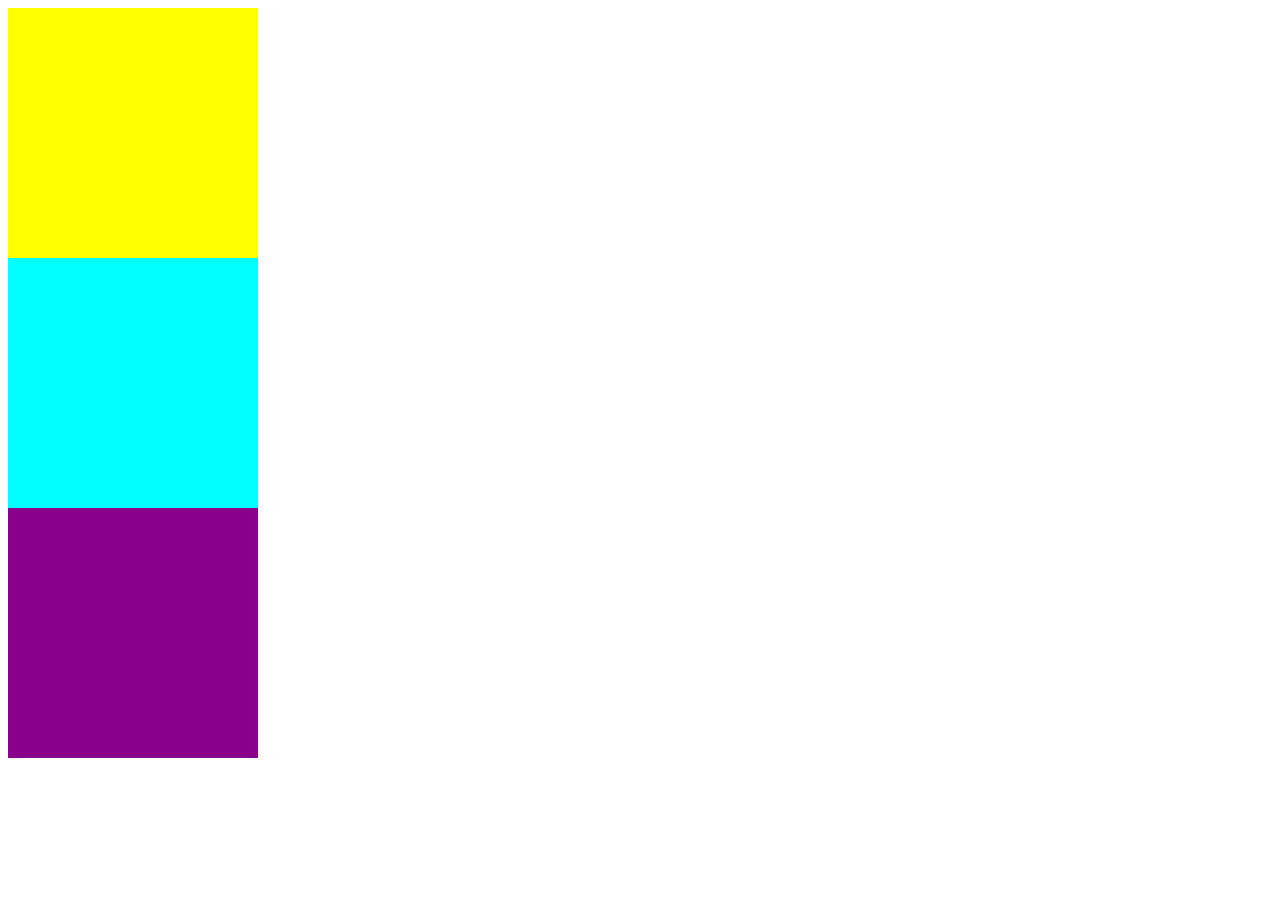
<file: pgm13.html>
<!DOCTYPE html>
<html lang="en">
<head>
    <meta charset="UTF-8">
    <meta name="viewport" content="width=device-width, initial-scale=1.0">
    <title>animation1</title>
    <style>
        .first{
            height: 250px;
            width: 250px;
            background-color: yellow;
            animation-name: example1;
            animation-duration:4s ;
        }
        @keyframes example1 {
            from { background-color: blue;}
            to{background-color: chartreuse;}
            
        }
        .class2{
            height: 250px;
            width: 250px;
            background-color: aqua;
            animation-name: example2;
            animation-duration: 20s;
        }
        @keyframes example2{
            from{background-color: darkorange;
                to { background-color: rgb(30, 3, 56);}

            }

        }
        .class3{
            height: 250px;
            width: 250px;
            background-color: darkmagenta;
            animation-duration: 20s;
            animation-name: example3;
        }
        @keyframes example3{
            from {background-color: black;
                 to {
                    background-color: silver;
                 }

                
            }
        }
    </style>
</head>
<body st>

    <div class="first"></div>
    <div class="class2"></div>
    <div class="class3"></div>

</body>
</html>
</file>
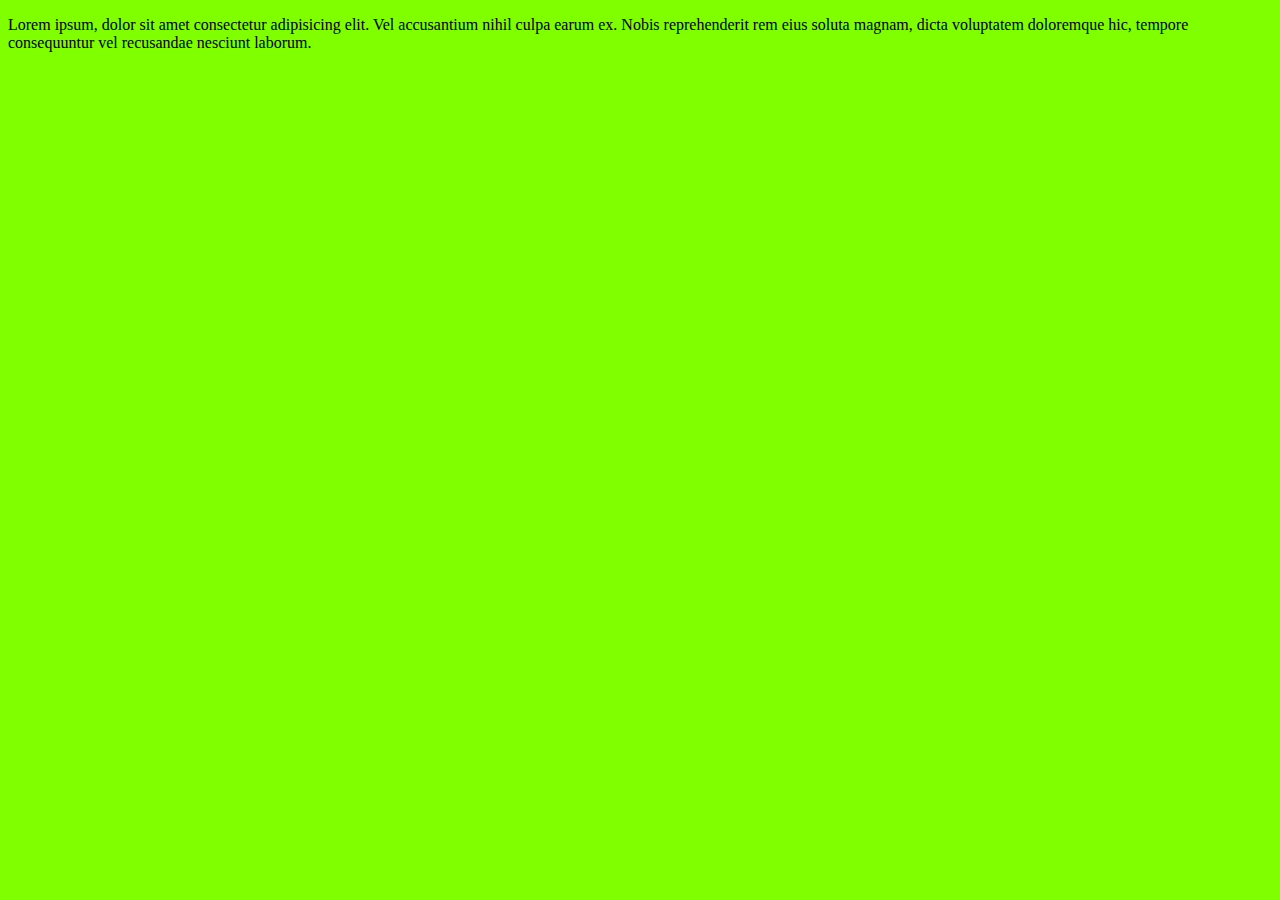
<file: pgm16.html>
<!DOCTYPE html>
<html lang="en">

<head>
    <meta charset="UTF-8">
    <meta name="viewport" content="width=device-width, initial-scale=1.0">
    <title>Document</title>
    <style>
        @media screen and (max-width:600px) {
            body {
                background-color: yellow;
            }
        }

        @media screen and (min-width:600px) {
            body {
                background-color: chartreuse;
            }
        }
    </style>
</head>

<body>
    <div>
        <p>Lorem ipsum, dolor sit amet consectetur adipisicing elit. Vel accusantium nihil culpa earum ex. Nobis
            reprehenderit rem eius soluta magnam, dicta voluptatem doloremque hic, tempore consequuntur vel recusandae
            nesciunt laborum.</p>
    
    </div>
</body>

</html>
</file>
